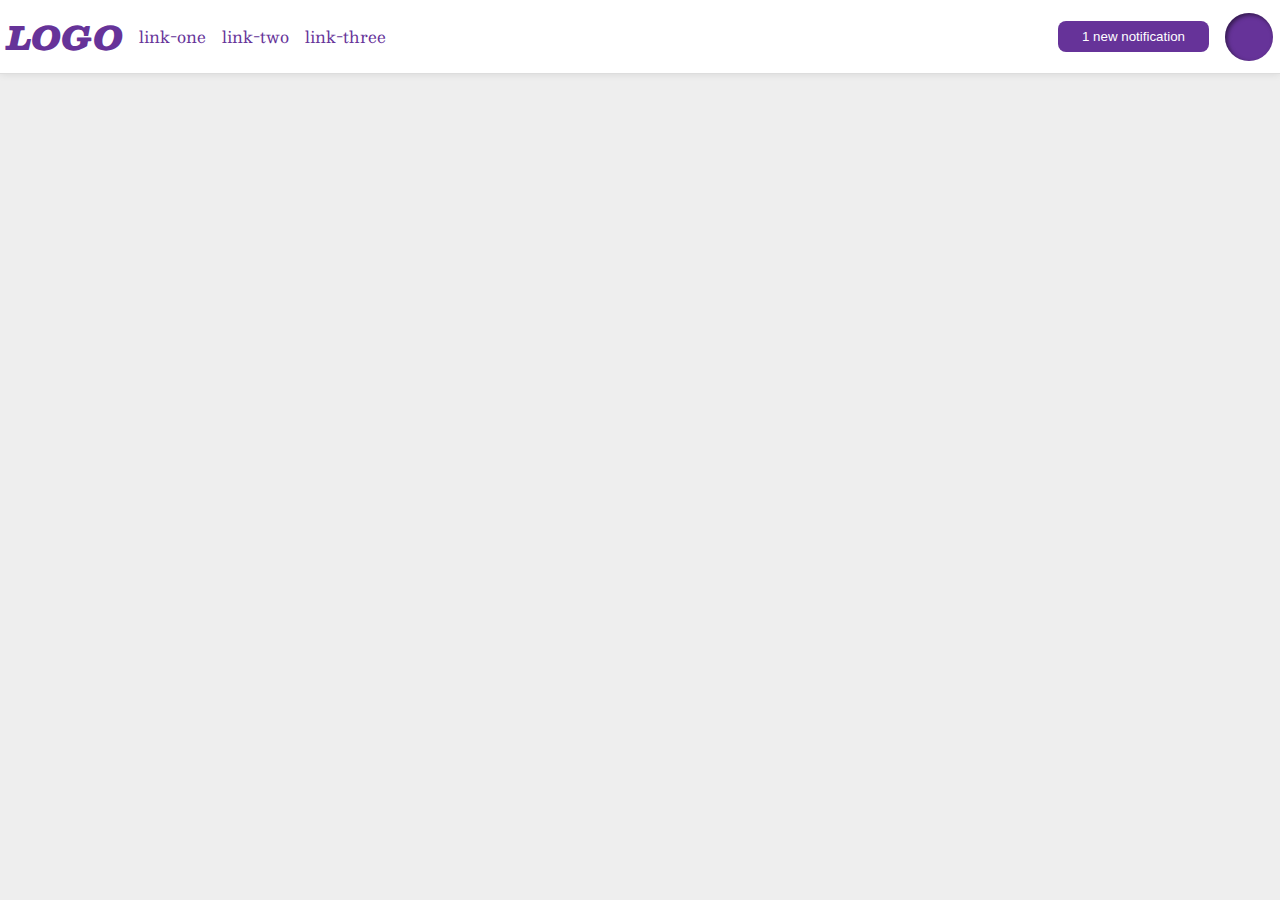
<file: foundations/flex/03-flex-header-2/index.html>
<!DOCTYPE html>
<html lang="en">
  <head>
    <meta charset="UTF-8">
    <meta http-equiv="X-UA-Compatible" content="IE=edge">
    <meta name="viewport" content="width=device-width, initial-scale=1.0">
    <title>Flex Header 2</title>
    <link rel="stylesheet" href="style.css">
  </head>
  <body>
    <div class="header">
      <div class="left-side">
        <div class="logo">
          LOGO
        </div>

        <ul class="links">
          <li><a href="https://google.com">link-one</a></li>
          <li><a href="https://google.com">link-two</a></li>
          <li><a href="https://google.com">link-three</a></li>
        </ul>
      </div>
      <div class="right-side">
        <button class="notifications">
          1 new notification
        </button>
        
        <div class="profile-image"></div>
      </div>

      
    </div>
  </body>
</html>
</file>
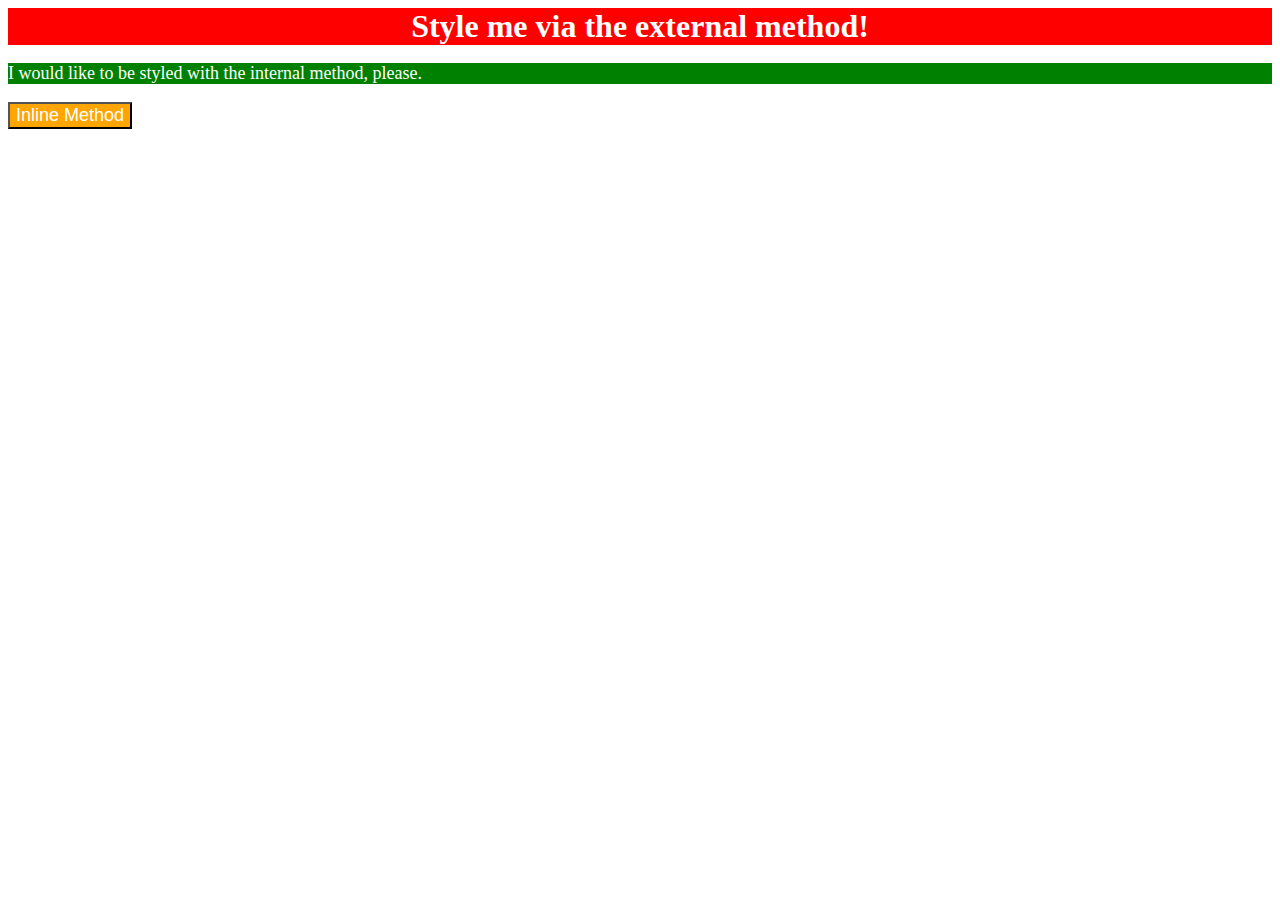
<file: foundations/intro-to-css/01-css-methods/index.html>
<!DOCTYPE html>
<html lang="en">
  <head>
    <meta charset="UTF-8">
    <meta http-equiv="X-UA-Compatible" content="IE=edge">
    <meta name="viewport" content="width=device-width, initial-scale=1.0">
    <title>Methods for Adding CSS</title>
    <link rel="stylesheet" href="style.css">
    <style>
      p{
        color:white;
        background-color: green;
        font-size: 18px;
      }
      
    </style>
  </head>
  <body>
    <div>Style me via the external method!</div>
    <p >I would like to be styled with the internal method, please.</p>
    <button style="background-color: orange;font-size: 18px;color:white;">Inline Method</button>
  </body>
</html>
</file>
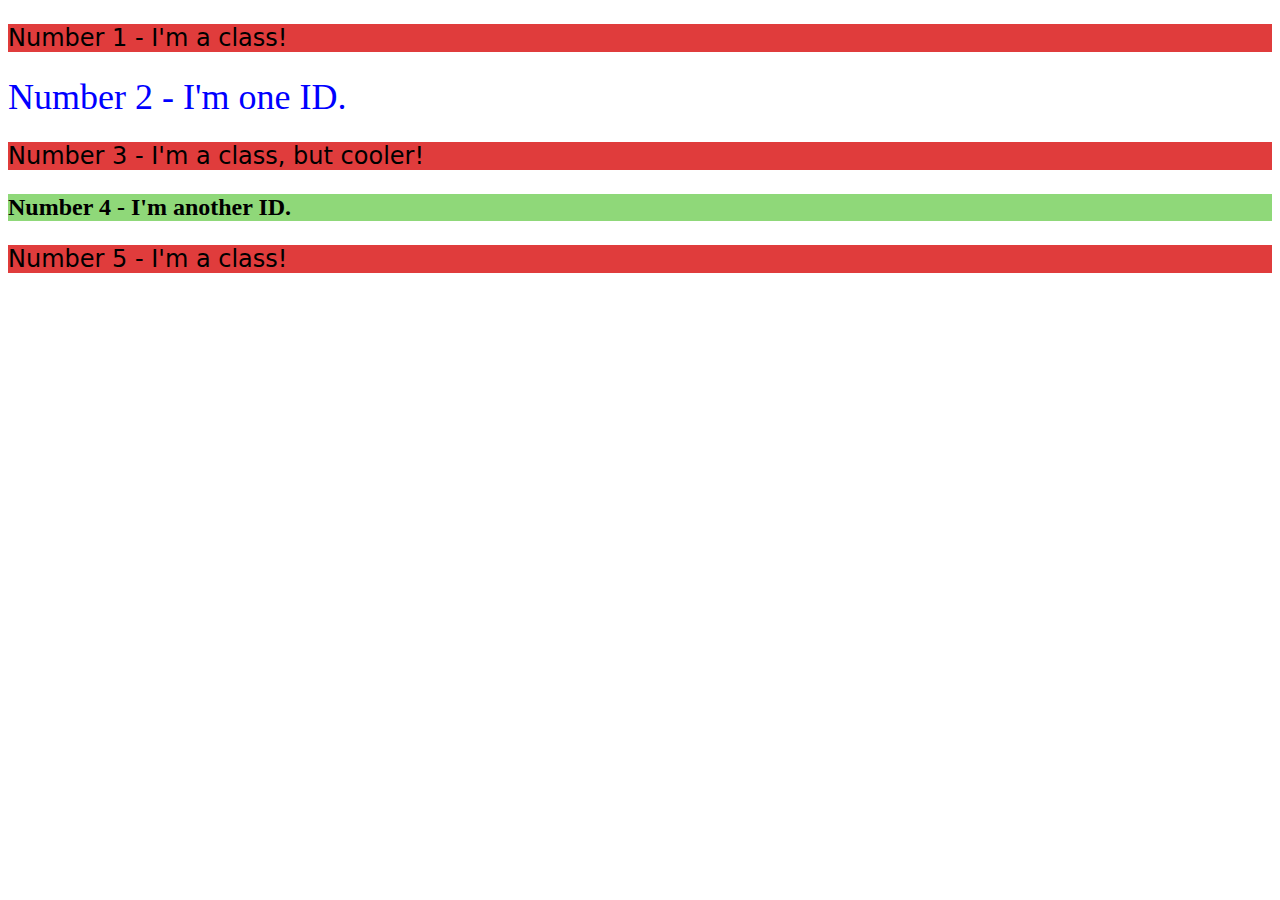
<file: foundations/intro-to-css/02-class-id-selectors/index.html>
<!DOCTYPE html>
<html lang="en">
  <head>
    <meta charset="UTF-8">
    <meta http-equiv="X-UA-Compatible" content="IE=edge">
    <meta name="viewport" content="width=device-width, initial-scale=1.0">
    <title>Class and ID Selectors</title>
    <link rel="stylesheet" href="style.css">
  </head>
  <body>
    <p class="odd third">Number 1 - I'm a class!</p>
    <div class="second">Number 2 - I'm one ID.</div>
    <p class="odd third">Number 3 - I'm a class, but cooler!</p>
    <div class="fourth">Number 4 - I'm another ID.</div>
    <p class="odd third">Number 5 - I'm a class!</p>
  </body>
</html>
</file>
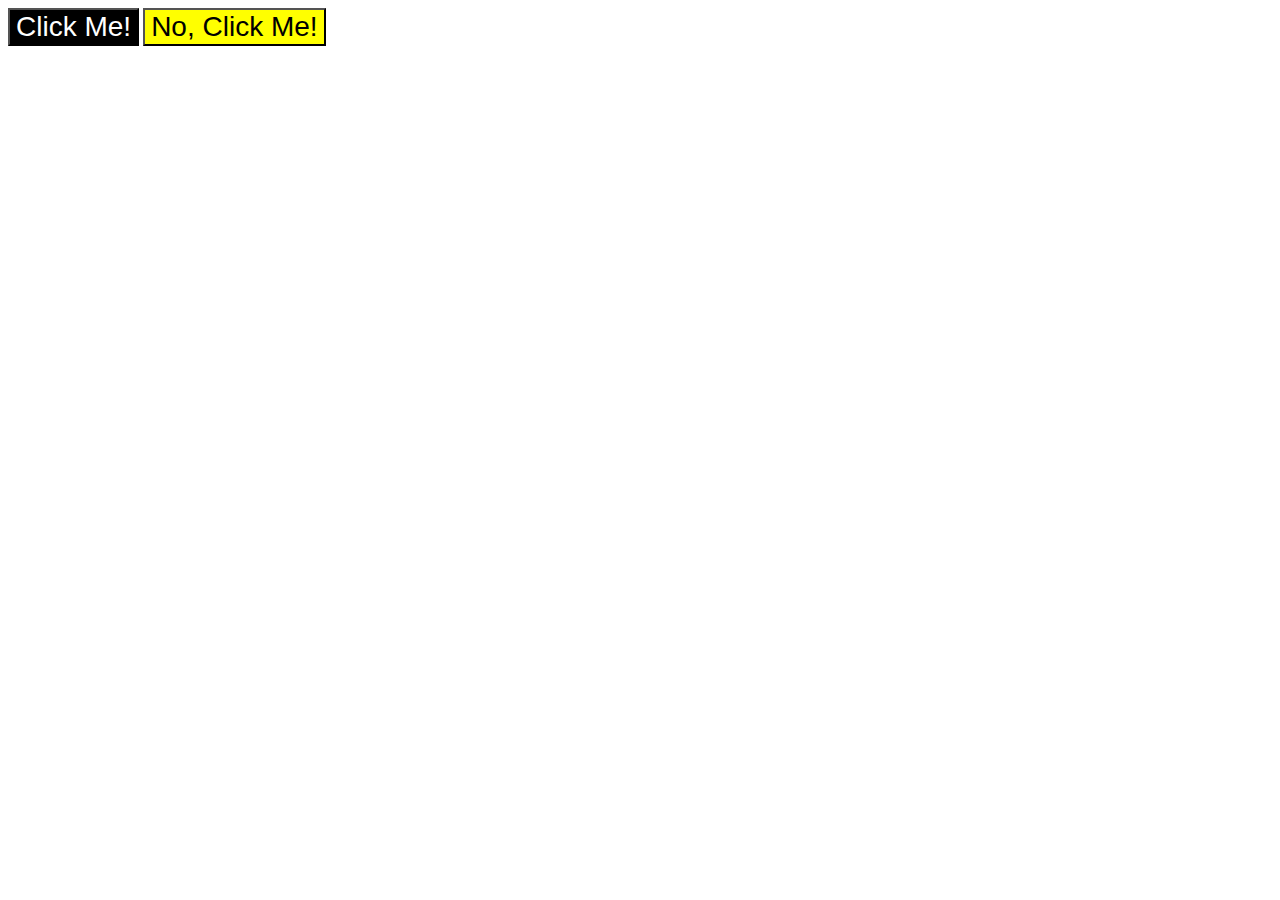
<file: foundations/intro-to-css/03-grouping-selectors/index.html>
<!DOCTYPE html>
<html lang="en">
  <head>
    <meta charset="UTF-8">
    <meta http-equiv="X-UA-Compatible" content="IE=edge">
    <meta name="viewport" content="width=device-width, initial-scale=1.0">
    <title>Grouping Selectors</title>
    <link rel="stylesheet" href="style.css">
  </head>
  <body>
    <button class="Bbutton">Click Me!</button>
    <button class="Ybutton">No, Click Me!</button>
  </body>
</html>
</file>
<file: foundations/flex/03-flex-header-2/style.css>
/* this is some magical font-importing.  
you'll learn about it later. */
@import url('https://fonts.googleapis.com/css2?family=Besley:ital,wght@0,400;1,900&display=swap');

body {
  margin: 0;
  background: #eee;
  font-family: Besley, serif;
}

.header {
  background: white;
  border-bottom: 1px solid #ddd;
  box-shadow: 0 0 8px rgba(0,0,0,.1);
  display: flex;
  justify-content: space-between;
  padding: 7px;
}
.left-side,.right-side,ul{
  display: flex;
  justify-content: space-between;
  align-items: center;
  gap: 16px;
  
}


.profile-image {
  background: rebeccapurple;
  box-shadow: inset 2px 2px 4px rgba(0,0,0,.5);
  border-radius: 50%;
  width: 48px;
  height: 48px;
}

.logo {
  color: rebeccapurple;
  font-size: 32px;
  font-weight: 900;
  font-style: italic;
}

button {
  border: none;
  border-radius: 8px;
  background: rebeccapurple;
  color: white;
  padding: 8px 24px;
}

a {
  /* this removes the line under our links */
  text-decoration: none;
  color: rebeccapurple;
}

ul {
  list-style-type: none;
  padding: 0;
}
</file>
<file: foundations/intro-to-css/01-css-methods/style.css>
div{
    color: white;
    background-color: red;
    font-size: 32px;
    font-weight: 900;
    text-align: center;
    
}
</file>
<file: foundations/intro-to-css/02-class-id-selectors/style.css>
.odd{
    background-color: rgb(224, 60, 60);
    font-family: 'Verdana','DejaVu Sans','sans-serif';
}
.second{
    color: blue;
    font-size: 36px;
}
.third{
    font-size: 24px;
}
.fourth{
    background-color: rgb(143, 216, 121);
    font-size: 24px;
    font-weight: bold;
}
</file>
<file: foundations/intro-to-css/03-grouping-selectors/style.css>
.Bbutton,.Ybutton{
    font-size: 28px;
    font-family: 'Helvetica','Times New Roman','sans-serif' ;
}
.Ybutton{

    background-color: yellow;
}
.Bbutton
{
    color: white;
    background-color: black;
}
</file>
